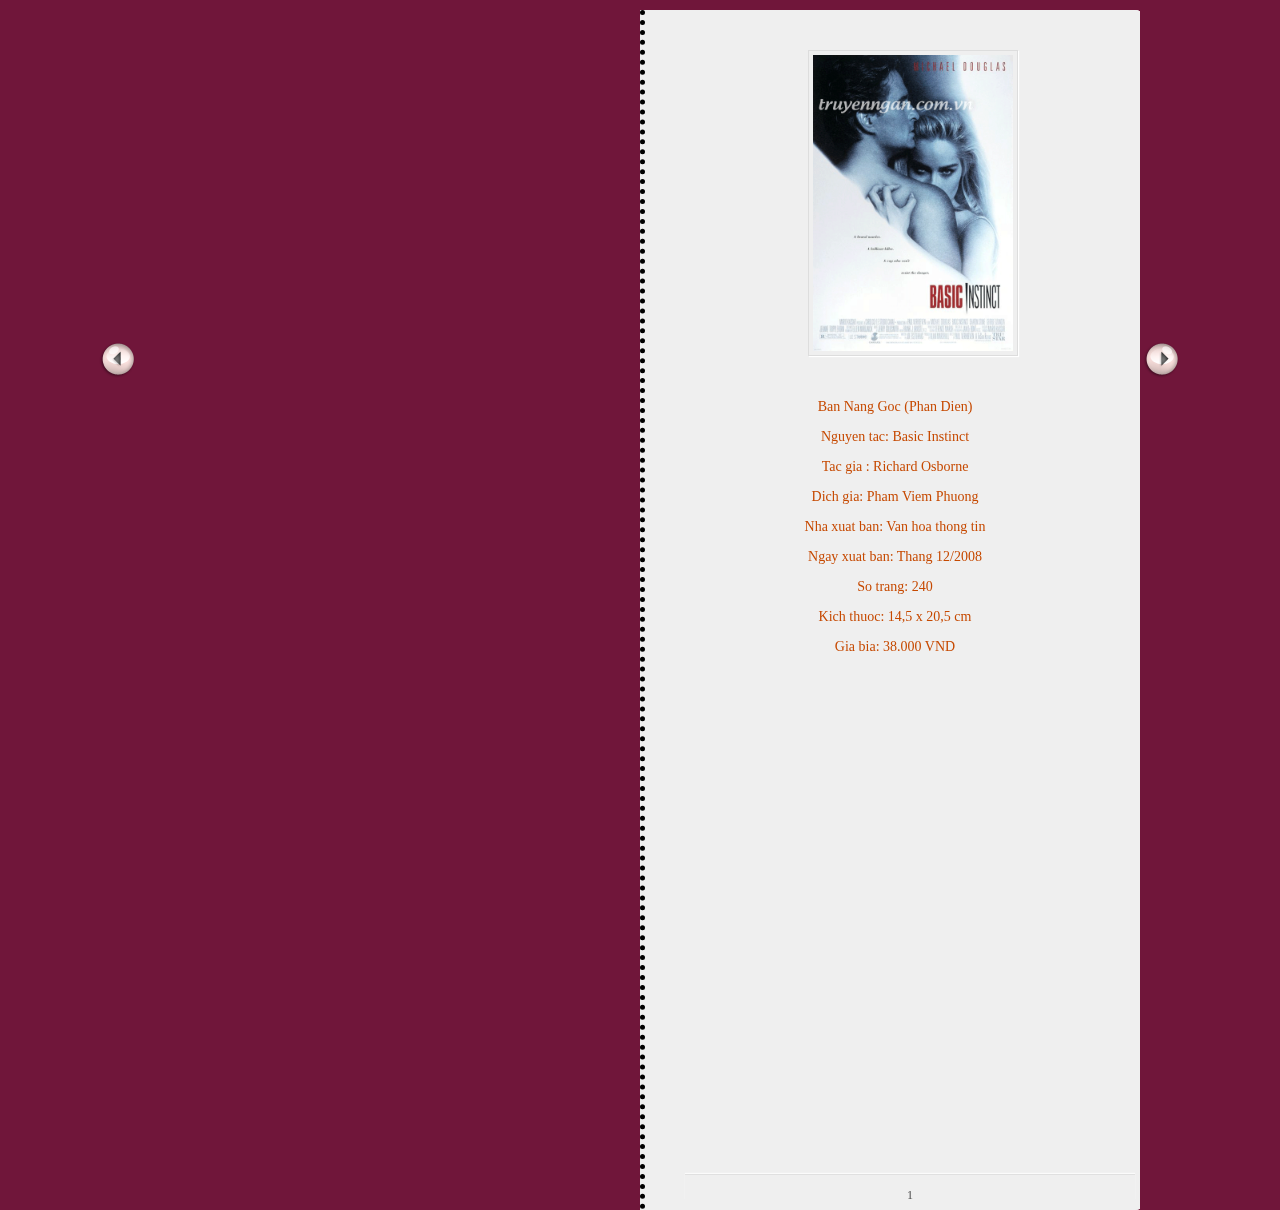
<file: chuong1.html>
﻿<!DOCTYPE html>
<html lang="en">
<head>
<meta charset="utf-8">
<title>Our Little Wedding Book by Josweb - ThemeForest</title>
	<link rel="stylesheet" href="css\style.css" type="text/css" media="screen"/>
	<script src="js/jquery.min.js"></script>
	<!--[if lt IE 9]>
     <script type="text/javascript" src="js/html5.js"></script>
     <![endif]-->
</head>
    <body>
	<!-- RSVP image - delete if not needed
 	<div class="rsvp"></div>
	end-->
	<div class="book_wrapper">
			<a id="next_page_button"></a>
			<a id="prev_page_button"></a>
			
			<div id="mybook" style="display:none;">
				<div class="b-load">
					<!------------------------------->
					
					<div>
						
						<div class="map">
							<img src="images/ban-nang-goc.gif" alt="" class="top_image" style="text-align:center"/>
						</div>
						<div class="map">
							<a>
							Ban Nang Goc (Phan Dien)<br>
							Nguyen tac: Basic Instinct<br>
							Tac gia : Richard Osborne<br>
							Dich gia: Pham Viem Phuong<br>
							Nha xuat ban: Van hoa thong tin<br>
							Ngay xuat ban: Thang 12/2008<br>
							So trang: 240<br>
							Kich thuoc: 14,5 x 20,5 cm<br>
							Gia bia: 38.000 VND<br>
							</a>
						</div>
					
					</div>
					
					<div>
						<div class="strap">Muc luc</div>
						<ul class="list">
							<li> <b><a href="chuong1.html">Phi Thương Bất Phú- Chương 01- Hoa Trúc Phong</a> </b><br/>
							 </li>
							<li><b><a href="chuong2.html">Phi Thương Bất Phú- Chương 02- Hoa Trúc Phong</a></b><br/>
							</li>
							<li><b><a href="chuong3.html">Phi Thương Bất Phú- Chương 03- Hoa Trúc Phong</a></b></a><br/>
							</li>
						</ul>
						
					
					</div>
					
					<!------------------------------->
					
					<div>
						<!--div id="slideshow" class="slideshow"></div>
						<!-- ADD YOUR SLIDER IMAGES HERE -->			
						<!--
							<script type="text/javascript">
								$(function() {
								$('#slideshow').crossSlide({
								sleep: 2,
								fade: 1
								 }, [
									{ src: 'images/slider1.jpg' },
									{ src: 'images/slider2.jpg' },
									{ src: 'images/slider3.jpg' },
									{ src: 'images/slider4.jpg' }
									])
								 });
							</script>
						-->
			
						<!-- 
							<div class="strap">We'd like to announce</div>
							<div class="label"><span>t</span>he marriage of Jon &amp; Diane </div>
						-->
			
						<p>
						<p>Chương 1: Tương phùng</p>
<p><span class="fl">K</span>inh Thành Trấn Quốc, năm Quang Minh thứ 24</p>
<p>Ta một mình ngồi trên sập, tay dựa vào bàn, mắt lim dim nhìn lũ trẻ con đang đá cầu ngoài sân, chép miệng nghĩ: bọn trẻ bây giờ chẳng bằng một góc của ta ngày xưa, ta ngày xưa bươn trải trên thương trường kiếm tiền như nước, chẳng bao giờ cúi xuống nhặt tiền rơi vì nó sẽ lãng phí mất mấy giây làm giàu. Bất quá, dù là kiếp nào đó ta thừa kế tài sản mà giàu, nhưng bù lại kiếp này ta từ bần hàn mà đi lên. Chí khí hào hùng, cả kinh thành chẳng chỗ nào không biết đến đại gia ta, ngay cả mấy huyện lân cận cũng nghe tên ta đã hồn xiêu phách lạc. Nhưng hiện tại thì sao, đầu hai thứ tóc, ung dung cắn hạt hướng dương nhìn lũ con chơi cái trò đá cầu vô bổ, tung qua tung lại chẳng bẳng tung tiền lên xuống để xem ra đường có phát tài hay không. Nghĩ lại cũng tại phu quân của ta, muốn những đứa trẻ phát triển bình thường, khác với cái bản tính tham tiền của ta. Ta khinh, ta mà tham tiền ah…chỉ là đam mê tiền như hắn đam mê ta thôi. Nhắc đến chồng ta cũng một hồi cảm thán, chàng quả thật là một ác lang bị ta thuần hóa chục năm nay…đến giờ cũng chỉ ngồi khâu vá áo bên khuê phòng mà thôi.</p>
<p>-         Nàng có vẻ nhàn tản nhỉ, cắn hạt dưa xem sổ sách mà không để ý xem phu quân của nàng ngồi ủy khuất khâu khâu vá vá mấy cái áo chục năm 2 bộ này của ta. Ta nói với nàng rồi, mấy cô nương đó xem hàng nhà ta tiện thể hỏi han ta có một vài câu mà nàng làm cho ta đến nông nỗi này. Chẳng phải ngày nào đi làm cũng mặc mấy cái áo rách này sao, nhưng ta tuấn dật phi thường sao nữ nhân không thể không nhìn được.</p>
<p>Ta nhếch mép cười, từ bao giờ người chồng hào hoa một thời thành mụ đàn bá lắm lời đến vâỵ.</p>
<p> Bất quá so với bộ dạng kiếp trước của ta, chàng còn thua vài phần mà đám con gái ở đây đã bâu nhiều đến vậy.</p>
<p> Quần áo ta mua cho chàng mặc là để dọa gái chứ không </p>
						</p>
			
					<!--
					<div class="date">
						&#126; SAVE THE DATE &#126;<br/>
						APRIL 23rd, 2014<br/>
						1.00 PM<br/>
						</div>
					-->
					</div>
				
				<!-- PAGE 2 -->
					<div>
						
					<p>phải là để gái trêu. Thầm nghĩ như vậy , ta khinh khỉnh nhìn hắn mà buông ra hai từ thườn thượt:</p>
<p>-         Phí lời!</p>
<p>Phu quân của ta cũng chẳng phải tay vừa, thấy ta hỗn hào, mặt tím lại, lạnh lùng nói:</p>
<p>-         Nàng cứ chờ xem…để xem nếu ta không phí lời thì hậu quả như thế nào?</p>
<p>Ta nhất thời cả kinh, lần nào giận nhau, chàng ta cũng giờ trò “ra đường sợ nhất…về nhà sợ nhất chồng không nói gì”. Nói ít hành động nhiều, rồi những đứa trẻ càng nhiều thêm, ta lại càng chẳng ra khỏi nhà kiếm tiền và quản phu quân được. Ta đành cười nịnh nọt:</p>
<p>-         Thiếp ghen chàng không thích sao! Ngày xưa thiếp hành chàng ăn dấm chua, giờ cho thiếp chia sẻ với!</p>
<p>Chàng ta chẳng nói chẳng rằng ôm ta vào lòng rồi có lẽ định kéo đi đâu đấy…đúng lúc lão đại nhà ta chạy lại vừa nấc vừa khóc :</p>
<p>-         Nương ơi, …hôm nay còn đi thăm Hoa thúc …thì gặp hai thúc thúc…hai thúc thúc nói chuyện với Hoa thúc, mắng nương là gian thương, mắng Hoa thúc là gian thương cần phải trả thù, nếu gặp nương thì cắt tóc, rạch túi, đốt sạch ngân phiếu nhà ta…hai thúc thúc mặt rất tức giận đang đến nhà ta…nương ơi…</p>
<p>Ta cảm thấy thất kinh, gần chục năm ở nhà sinh con đẻ cái, dù có gian nhưng ko đến mức phải động đến giang hồ. Khất thiết nhìn khuôn mặt u ám của phu quân nhà ta, phu quân hừ 1 tiếng nhíu mày:</p>
<p>-         Giờ đến lượt ta ăn giấm chua sao?</p>
<p>Chàng ta lạnh lùng nhìn ta, còn không đoán được 2 lão nào sao, hay là nhiều quá không đếm xuể. Ta ngại ngùng giật giật tay áo của chàng, mắt lệ nhìn trân trân.</p>
<p>-         Nương đừng nhìn như vậy, con nổi da gà</p>
<p>Ta lườm nó, cả ngày chỉ biết bắt bẻ ta, giống y hết cha của nó. Chàng ta lấy làm cảm khái nhìn lão đại:</p>
<p>-         Không sao, hai thúc thúc là bạn của cha và nương, họ không làm gì đâu, con dẫn mấy em ra sân </p>

					</div>
				<!-- PAGE 3 -->
					<div>
						
						<p>sau chơi đi…nhất định không được tự ý xuất đầu lộ diện</p>
<p>Ta nhất thời nhớ đến các bộ phim điện ảnh, kiếp trước đã xem, cha mẹ bảo con đi trốn kẻ thù để tự mình ngăn cản quân địch sát hại, từ biệt quả thật thống khiết. Nhưng hiện tại, ta biết tỏng là chàng ta ko muốn con mình thấy mình đấu võ mồm với hai tên thúc thúc đó thôi. Sau khi lũ lão đại, nhị, tam, tứ nhà ta rút sạch, chàng ta lạnh lùng ngồi trên sập đợi khách. Quả nhiên chưa đầy mấy khắc, hai lão thúc thúc đẩy cửa được đưa vào nhà trong. Lâu ngay không gặp, nhìn đôi chút tuổi tác nhưng gương mặt thật tuấn tú, ta bình sinh chẳng có hứng thú, nhưng nhìn mãi phu quân yêu dấu, đôi lúc nhìn thấy những người khác cảm giác cũng thật mới lạ. Phu quân lườm ta một cái rồi trở mặt xảo trá cười cười nói nói:</p>
<p>-         Hai đệ đệ lâu ngày không gặp, nhìn vẫn mạnh nha, sao lại có nhã hứng đến thăm ta và nàng thế này.</p>
<p>-         Chúng ta đến bắt tên gian thương của ngươi bồi thường</p>
<p>-         Ấy Ấy, hai huynh làm sao vậy, lâu ngày không gặp sao chưa gì đã mắng ta là gian thương…ta từ khi tòng phu luôn tuân theo sự sắp xếp của phu quân ta, ko buôn bán, ko kiếm tiền.</p>
<p>-         Hừ, ta đòi món nợ 14 năm về trước</p>
<p>-         Nợ 14 năm, này này…đừng có nói bậy, 14 năm trước ta làm gì có nợ nhà các ngươi…</p>
<p>-         Đừng quỵt nợ, ta đến đây đòi cả lãi</p>
<p>-         Nếu nợ ân tình đừng trách Minh mỗ không khách khí!!! Thê nhà ta giờ có đòi chẳng trả đâu.</p>
<p>-         Chúng ta thèm vào, giờ ta đòi nợ vật, nợ lãi đòi tất</p>
<p>-         Lãi, xin lỗi hai huynh có giấy tờ gì không vậy?</p>
<p>-         Không có giấy tờ nhưng có vật chứng</p>
<p>-         Vật thì ko tính lãi, bất quá vật 10 đã cũ có mượn trả cũng chẳng có giá trị, 14 năm coi như xóa</p>
<p>-         Nàng…thế nào ko lãi…ít ra phải tra ta bằng bạc trắng</p>
				
						
					</div>
					
					<!-- PAGE 4 -->
					<div>
						<p>Chúng ta cãi nhau cả ngày trời, cũng chẳng hết chuyện,nhưng quả thật hai vật đó là ta nợ hai huynh đệ nhà này. Nhưng ta là ai, nợ ta nhất định ta sẽ đòi bằng được, còn ta nợ thì kiếp sau nhé. Tuy cãi nhau là vậy, nhưng đều là bạn cũ, chúng ta đến tối lại ngồi bàn tiệc rượu, rồi rượu vào lời ra lại cãi nhau…cãi nhau như 10 năm về trước…10 năm về trước chớp mắt đã thành gia lập thất…chớp mắt cái lại thấy kí ức ùa về.</p>
					</div>
					
					<!-- PAGE 5 -->
					<div>
						<div id="video">
						<!--iframe src="http://player.vimeo.com/video/59624820?title=0&amp;byline=0&amp;portrait=0" width="300" height="164" class="top_image"></iframe-->
						</div>
						
						<div class="strap">Our song</div>
						<div class="label">love is in the air</div>
						<p>Vivamus luctus urna sed urna ultricies ac tempor dui sagittis. In condimentum facilisis porta.</p>
						
						<blockquote><span class="fl">"</span>Being deeply loved by someone gives you strength, while loving someone deeply gives you courage.
						</blockquote>
						
						 <p>Nulla fringilla, orci ac euismod semper, magna diam porttitor mauris, quis sollicitudin sapien justo in libero vestibulum lectus sed orci molestie, 
						morbi mollis. </p>
					</div>
					<!-- PAGE 6 -->
					<div>
						<img src="images/4.jpg" alt="" class="top_image"/>
						<div class="strap">Up the aisle</div>
						<div class="label">Our Wedding Party</div>
						
						<p><img src="images/wp1.jpg" alt="" class="bridesmaid" width="50" height="50" />
						<span class="colour">Maid of Honor: Jo Dawson</span> 
						- Etiam mattis neque eu orci rutrum aliquam.  Etiam mattis neque eu orci rutrum aliquam. Nulla vel metus scelerisque ante.</p>
						
						<p><img src="images/wp2.jpg" alt="" class="bridesmaid" width="50" height="50" /><span class="colour">Best Man: Ian Parks</span> 
						- Ea impetus invidunt pri. In cum sanctus alienum eligendi, audire eleifend ad sit, id elitr platonem adolescens his. Sonet explicari 
						ius te, eu timeam intellegat has, ne cum erroribus philosophia.</p>
					</div>
					<!-- PAGE 7 -->
					<div>
						<img src="images/5.jpg" alt="" class="top_image"/>
						<div class="strap">Friends &amp; family</div>
						<div class="label">Our Wedding Party</div>
						<p><img src="images/wp3.jpg" alt="" class="bridesmaid" width="50" height="50" />
						<span class="colour"> Bridesmaids : Rowan Jones &amp; Sue Smart</span> 
						- Laudem iracundia urbanitas ne mea, mea ea illum argumentum mediocritatem, ex magna mollis vix. Cu reque malorum sensibus vel, 
						et eum prompta feugait, iudico.</p>
					
					<p><img src="images/wp4.jpg" alt="" class="bridesmaid" width="50" height="50" />
					<span class="colour">Groom: Tom Dodd,  Ring Bearer: Nick Cave</span> 
					- Te feugiat consequuntur sed, eu regione persequeris nam. Ne magna ponderum explicari vim.</p>
					</div>
					
					<div>
					<img src="images\6.jpg" alt="" class="top_image"/>
						<div class="strap">Where to stay</div>
						<div class="label">accommodation</div>
						<p><span class="fl">W</span> e sit amet, ei facer congue delicatissimi pri, ei esse wisi consequuntur eum. His ad sumo adversarium, 
						vocent omittam an has. Tantas option complectitur. </p>
						
						<ul class="list">
							<li><span class="grey">Wonderful location, purpose built banqueting suite.</span></li>
							<li><span class="grey">Luxury accommodation and top class food</span></li>
							<li><span class="grey">All bedrooms are ensuite with excellent facilities.</span></li>
							<li><span class="grey">A large range of bedrooms to suit the needs our guests.</span></li>
						</ul>
					</div>
					 <!-- PAGE 8 -->
					<div>
						<img src="images/7.jpg" alt="" class="top_image"/>
						<div class="strap">Relax in luxury</div>
						<div class="label">Mytton & Mermaid Hotel</div>
					<p>We have a discount for our wedding guests at the <a href="#">Mytton &amp; Mermaid Hotel</a>.  
					Please state that you're with the Bright's wedding to receive 
					the discounted rate of &pound;70 per night. </p>
					<p><img src="images/teapot.png" width="100" height="99" alt="" class="right" />
					Mytton & Mermaid Hotel,<br/>
					Atcham Road,<br/>
					Shrewsbury,<br/>
					(01952) 456893
					</p>
					</div>
					<!-- PAGE 9 -->
					<div>
						<img src="images/8.jpg" alt="" class="top_image"/>
						<div class="strap">Happy trails</div>
						<div class="label">Attractions</div>
						
						<ul class="list">
							<li> <b><a href="#">Ironbridge Gorge</a> </b><br/>
							<span class="grey">Eos ex tritani percipit, id veri vituperatoribus nec. </span> </li>
							<li><a href="#"><b>Llangollen</b></a><br/>
							<span class="grey">Ei ludus vivendum usu, cu eos delectus adipiscing, ex sit luptatum inimicus.</span></li>
							<li><a href="#"><b>Snowdonia </b></a><br/>
							<span class="grey">Summo omnium theophrastus qui ei sed delenit constituto.</span></li>
						</ul>
						</div>
						<!-- PAGE 10 -->
					<div>
					<img src="images/9.jpg" alt="" class="top_image"/>
						<div class="strap">Gift ideas</div>
						<div class="label">Our Registry</div>
					<p>What we really want is just to share our special day with the people that matter most, but if you were thinking about gifts then we are 
					registered at these fine retail establishments:
					
					<div class="registry">
					<a href="#"><img src="images/shop1.jpg" class="shops" width="65" height="65" alt="" /></a> 
					<a href="#"><img src="images/shop2.jpg" class="shops" width="65" height="65" alt="" /></a>
					<a href="#"><img src="images/shop3.jpg" class="shops" width="65" height="65" alt="" /></a>
					</div>
					</div>
					<!-- PAGE 11-->
					<div>
						<img src="images/10.jpg" alt="" class="top_image"/>
						<div class="strap">Our lives together</div>
						<div class="label">Gallery</div>
						<div class="gallery">
  <ul class="gallery">
    <li>
	<a class="fancybox-effects" href="images/gallery/1_l.jpg" data-fancybox-group="gallery" title="Lorem ipsum dolor sit amet">
	<img src="images/gallery/1_s.jpg" alt="" /></a>
	</li>
	
    <li><a class="fancybox-effects" href="images/gallery/2_l.jpg" data-fancybox-group="gallery" title="Lorem ipsum dolor sit amet">
	<img src="images/gallery/2_s.jpg" alt="" /></a>
	</li>
	
	<li><a class="fancybox-effects" href="images/gallery/3_l.jpg" data-fancybox-group="gallery" title="Lorem ipsum dolor sit amet">
	<img src="images/gallery/3_s.jpg" alt="" /></a>
	</li>
	
	<li><a class="fancybox-effects" href="images/gallery/4_l.jpg" data-fancybox-group="gallery" title="Lorem ipsum dolor sit amet">
	<img src="images/gallery/4_s.jpg" alt="" /></a>
	</li>
	
    <li><a class="fancybox-effects" href="images/gallery/5_l.jpg" data-fancybox-group="gallery" title="Lorem ipsum dolor sit amet">
	<img src="images/gallery/5_s.jpg" alt="" /></a>
	</li>
	
    <li><a class="fancybox-effects" href="images/gallery/6_l.jpg" data-fancybox-group="gallery" title="Lorem ipsum dolor sit amet">
	<img src="images/gallery/6_s.jpg" alt="" /></a></li>
	
    <li><a class="fancybox-effects" href="images/gallery/7_l.jpg" data-fancybox-group="gallery" title="Lorem ipsum dolor sit amet">
	<img src="images/gallery/7_s.jpg" alt="" /></a>
	</li>

	<li><a class="fancybox-effects" href="images/gallery/8_l.jpg" data-fancybox-group="gallery" title="Lorem ipsum dolor sit amet">
	<img src="images/gallery/8_s.jpg" alt="" /></a>
	</li>
	
    <li><a class="fancybox-effects" href="images/gallery/9_l.jpg" data-fancybox-group="gallery" title="Lorem ipsum dolor sit amet">
	<img src="images/gallery/9_s.jpg" alt="" /></a>
	</li>
	
    <li><a class="fancybox-effects" href="images/gallery/10_l.jpg" data-fancybox-group="gallery" title="Lorem ipsum dolor sit amet">
	<img src="images/gallery/10_s.jpg" alt="" /></a>
	</li>
	
    <li><a class="fancybox-effects" href="images/gallery/11_l.jpg" data-fancybox-group="gallery" title="Lorem ipsum dolor sit amet">
	<img src="images/gallery/11_s.jpg" alt="" /></a>
	</li>
	
    <li><a class="fancybox-effects" href="images/gallery/12_l.jpg" data-fancybox-group="gallery" title="Lorem ipsum dolor sit amet">
	<img src="images/gallery/12_s.jpg" alt="" /></a>
	</li>
	
    <li><a class="fancybox-effects" href="images/gallery/13_l.jpg" data-fancybox-group="gallery" title="Lorem ipsum dolor sit amet">
	<img src="images/gallery/13_s.jpg" alt="" /></a>
	</li>
	
    <li><a class="fancybox-effects" href="images/gallery/14_l.jpg" data-fancybox-group="gallery" title="Lorem ipsum dolor sit amet">
	<img src="images/gallery/14_s.jpg" alt="" /></a>
	</li>
	
    <li><a class="fancybox-effects" href="images/gallery/15_l.jpg" data-fancybox-group="gallery" title="Lorem ipsum dolor sit amet">
	<img src="images/gallery/15_s.jpg" alt="" /></a>
	</li>
	
    <li><a class="fancybox-effects" href="images/gallery/16_l.jpg" data-fancybox-group="gallery" title="Lorem ipsum dolor sit amet">
	<img src="images/gallery/16_s.jpg" alt="" /></a>
	</li>
	
	<li><a class="fancybox-effects" href="images/gallery/17_l.jpg" data-fancybox-group="gallery" title="Lorem ipsum dolor sit amet">
	<img src="images/gallery/17_s.jpg" alt="" /></a>
	</li>
	
    <li><a class="fancybox-effects" href="images/gallery/18_l.jpg" data-fancybox-group="gallery" title="Lorem ipsum dolor sit amet">
	<img src="images/gallery/18_s.jpg" alt="" /></a>
	</li>
  </ul>
</div>
	</div>
	<!-- PAGE 12 -->
		<div>
			<img src="images/11.jpg" alt="" class="top_image"/>
			<div class="strap">Love & laughter</div>
			<div class="label">Gallery</div>
			
		<div class="gallery">
  <ul class="gallery">
    <li><a class="fancybox-effects" href="images/gallery/16_l.jpg" data-fancybox-group="gallery2" title="Lorem ipsum dolor sit amet">
	<img src="images/gallery/16_s.jpg" alt="" /></a>
	</li>
	
    <li><a class="fancybox-effects" href="images/gallery/14_l.jpg" data-fancybox-group="gallery2" title="Lorem ipsum dolor sit amet">
	<img src="images/gallery/14_s.jpg" alt=""/></a>
	</li>
	
    <li><a class="fancybox-effects" href="images/gallery/12_l.jpg" data-fancybox-group="gallery2" title="Lorem ipsum dolor sit amet">
	<img src="images/gallery/12_s.jpg" alt="" /></a>
	</li>
	
    <li><a class="fancybox-effects" href="images/gallery/7_l.jpg" data-fancybox-group="gallery2" title="Lorem ipsum dolor sit amet">
	<img src="images/gallery/7_s.jpg" alt="" /></a>
	</li>
	
    <li><a class="fancybox-effects" href="images/gallery/18_l.jpg" data-fancybox-group="gallery2" title="Lorem ipsum dolor sit amet">
	<img src="images/gallery/18_s.jpg" alt="" /></a>
	</li>
	
    <li><a class="fancybox-effects" href="images/gallery/3_l.jpg" data-fancybox-group="gallery2" title="Lorem ipsum dolor sit amet">
	<img src="images/gallery/3_s.jpg" alt="" /></a>
	</li>
	
    <li><a class="fancybox-effects" href="images/gallery/10_l.jpg" data-fancybox-group="gallery2" title="Lorem ipsum dolor sit amet">
	<img src="images/gallery/10_s.jpg" alt="" /></a>
	</li>
	
	<li><a class="fancybox-effects" href="images/gallery/4_l.jpg" data-fancybox-group="gallery2" title="Lorem ipsum dolor sit amet">
	<img src="images/gallery/4_s.jpg" alt="" /></a>
	</li>
	
    <li><a class="fancybox-effects" href="images/gallery/6_l.jpg" data-fancybox-group="gallery2" title="Lorem ipsum dolor sit amet">
	<img src="images/gallery/6_s.jpg" alt="" /></a>
	</li>
	
    <li><a class="fancybox-effects" href="images/gallery/1_l.jpg" data-fancybox-group="gallery2" title="Lorem ipsum dolor sit amet">
	<img src="images/gallery/1_s.jpg" alt="" /></a>
	</li>
	
    <li><a class="fancybox-effects" href="images/gallery/13_l.jpg" data-fancybox-group="gallery2" title="Lorem ipsum dolor sit amet">
	<img src="images/gallery/13_s.jpg" alt="" /></a>
	</li>
	
    <li><a class="fancybox-effects" href="images/gallery/17_l.jpg" data-fancybox-group="gallery2" title="Lorem ipsum dolor sit amet">
	<img src="images/gallery/17_s.jpg" alt="" /></a>
	</li>
	
    <li><a class="fancybox-effects" href="images/gallery/15_l.jpg" data-fancybox-group="gallery2" title="Lorem ipsum dolor sit amet">
	<img src="images/gallery/15_s.jpg" alt="" /></a>
	</li>
	
    <li><a class="fancybox-effects" href="images/gallery/5_l.jpg" data-fancybox-group="gallery2" title="Lorem ipsum dolor sit amet">
	<img src="images/gallery/5_s.jpg" alt="" /></a>
	</li>
	
    <li><a class="fancybox-effects" href="images/gallery/2_l.jpg" data-fancybox-group="gallery2" title="Lorem ipsum dolor sit amet">
	<img src="images/gallery/2_s.jpg" alt="" /></a>
	</li>
	
    <li><a class="fancybox-effects" href="images/gallery/9_l.jpg" data-fancybox-group="gallery2" title="Lorem ipsum dolor sit amet">
	<img src="images/gallery/9_s.jpg" alt="" /></a>
	</li>
	
	<li><a class="fancybox-effects" href="images/gallery/8_l.jpg" data-fancybox-group="gallery2" title="Lorem ipsum dolor sit amet">
	<img src="images/gallery/8_s.jpg" alt="" /></a>
	</li>
	
    <li><a class="fancybox-effects" href="images/gallery/11_l.jpg" data-fancybox-group="gallery2" title="Lorem ipsum dolor sit amet">
	<img src="images/gallery/11_s.jpg" alt="" /></a>
	</li>
  </ul>
	</div>
		</div><!-- PAGE 13-->
					<div>
						<img src="images/12.jpg" alt="" class="top_image"/>
						<div class="strap">We're social!</div>
						<div class="label">keep in touch</div>
						<p>Orbi blandit ultricies ultrices. Vivamus nec lectus sed orci.
						<br/>
						Email: <a href="mailto:myname@website.com">myname@website.com</a> 
						&#126; Telephone: 01562 678345</p>
						<p class="social">
						<a href="#"><img src="images/fbk.png" alt="" class="up" /></a> 
						<a href="#"><img src="images/tw.png" alt="" class="up" /></a> 
						<a href="#"><img src="images/pinterest.png" alt="" class="up" /></a> 
						<a href="#"><img src="images/yt.png" alt="" class="up" /></a>
						
						<br/>LATEST TWEET<br/>
						<div class="tweet_block">
						</div>
					</div>
					<!-- PAGE 14 -->
					<div>
						<img src="images/13.jpg" alt="" class="top_image"/>
						<div class="strap">Get in touch</div>
						<div class="label">Contact Us</div>
						<!-- FORM -->
					<form action="http://www.spiralpixelthemes.co.uk/weddingbook/send.php" class="form-horizontal" method="post" name="contact_form">
					<div class="control-group">
						<label>NAME<span class="required">*</span></label>
						<input type="text" name="name" id="name" value="" class="input-xlarge requiredField"/>
					</div>
					<div class="control-group">
						<label>EMAIL<span class="required">*</span></label>
						<input type="text" name="email" id="email" value="" class="input-xlarge requiredField email"/>
					</div>
					<div class="control-group">
						<label>MESSAGE</label>
						<textarea rows="5" name="message" id="message"></textarea>
					</div>
					<div class="control-group2">
						<input name="submitted" id="submitted" value="Send" class="btn one" type="submit"/>
						<input id="reset" type="reset" class="btn two" value="Reset"/>
					</div>
				</form>
				</div>
					<!-- PAGE 15 -->
					<div>
						<img src="images/14.jpg" alt="" class="top_image"/>
						<div class="strap">Goodbye for now</div>
						<div class="label">see you there</div>
						
						<!-- COUNTDOWN -->
            <div class="counter">
              <div id="launch_date"></div>
            </div>
            <!--END COUNTDOWN-->
						<div class="quote">
						<img style="margin:0px 0 -2px;" src="images/ornament.png" alt="" /><br/>
						Doubt that the stars are fire<br/>
						Doubt that the sun doth move<br/>
						Doubt truth to be a liar<br/>
						But never doubt I love thee<br/>
						</div>
					</div>
				</div>
			</div>
		</div>
        <div>
           <div>
			</div>
				</div>
		
		<script src="js/scripts.js" type="text/javascript"></script>
		<script src="js/jquery.easing.1.3.js" type="text/javascript"></script>
		<!--script src="js/jquery.tweet.js" type="text/javascript"></script-->
		<script src="js/queryLoader.js" type="text/javascript"></script>
		
<!-- YOUR BACKGROUND IMAGE SETTINGS -->
	<!--script type="text/javascript">
	jQuery(function($){
		$.supersized({
		slides : [ {image : 'images/bg1.jpg'} ]
			});
		    });
		</script>
		
		 <!-- COUNTDOWN - ADD YOUR DATE HERE-->
            <script type="text/javascript">
             $(document).ready(function ()
              {
                var austDay = new Date("April 23, 2014");
                $('#launch_date').countdown(
                {
                  until: austDay,
                  layout: '<ul class="countdown"><li><span class="number">{dn}<\/span><br/><span class="time">{dl}<\/span><\/li><li><span class="number">{hn}<\/span><br/><span class="time">{hl}<\/span><\/li><li><span class="number">{mn}<\/span><br/><span class="time">{ml}<\/span><\/li><li><span class="number">{sn}<\/span><br/><span class="time">{sl}<\/span><\/li><\/ul>'
                });
                $('#year').text(austDay.getFullYear());
              });
             </script>

		 <script type="text/javascript">
			$(function() {
				var $mybook 		= $('#mybook');
				var $bttn_next		= $('#next_page_button');
				var $bttn_prev		= $('#prev_page_button');
				var $loading		= $('#loading');
				var $mybook_images	= $mybook.find('img');
				var cnt_images		= $mybook_images.length;
				var loaded			= 0;
				$mybook_images.each(function(){
					var $img 	= $(this);
					var source	= $img.attr('src');
					$('<img/>').load(function(){
						++loaded;
						if(loaded == cnt_images){
							$loading.hide();
							$bttn_next.show();
							$bttn_prev.show();
							$mybook.show().booklet({
								name:               null,                           
								width:              1000, height: 1200,                            
								speed:              600,                           
								direction:          'LTR',                           
								startingPage:       0,                               
								easing:             'easeInOutQuad', easeIn:'easeInQuad', easeOut: 'easeOutQuad',                  
								closed:             true,                           
								pagePadding:        10,                             
								pageNumbers:        true,                            
								hovers:             false, overlays: false,                            
								cursor:             'pointer',                       
								keyboard:           true,                           
								next:               $bttn_next,  prev: $bttn_prev,          			
								shadows:            true,  shadowTopFwdWidth: 166, shadowTopBackWidth: 166, shadowBtmWidth: 50,                             
								before:             function(){},                    
								after:              function(){}                     
							});
							}
					}).attr('src',source);
				});
			});
        </script>

<script type="text/javascript">
$.noConflict();
      $(document).ready(function ()
      { $(".fancybox").fancybox();
      }); 
	});
</script>
<script type="text/javascript">
              //<![CDATA[
              $(document).ready(function ()
              {
                $("#form").validate();
              });
              });
              //]]>
            </script>
<!-- PRELOADER -->
		<script type='text/javascript'>
    //QueryLoader.init();
</script>
	</body>
</html>
</file>
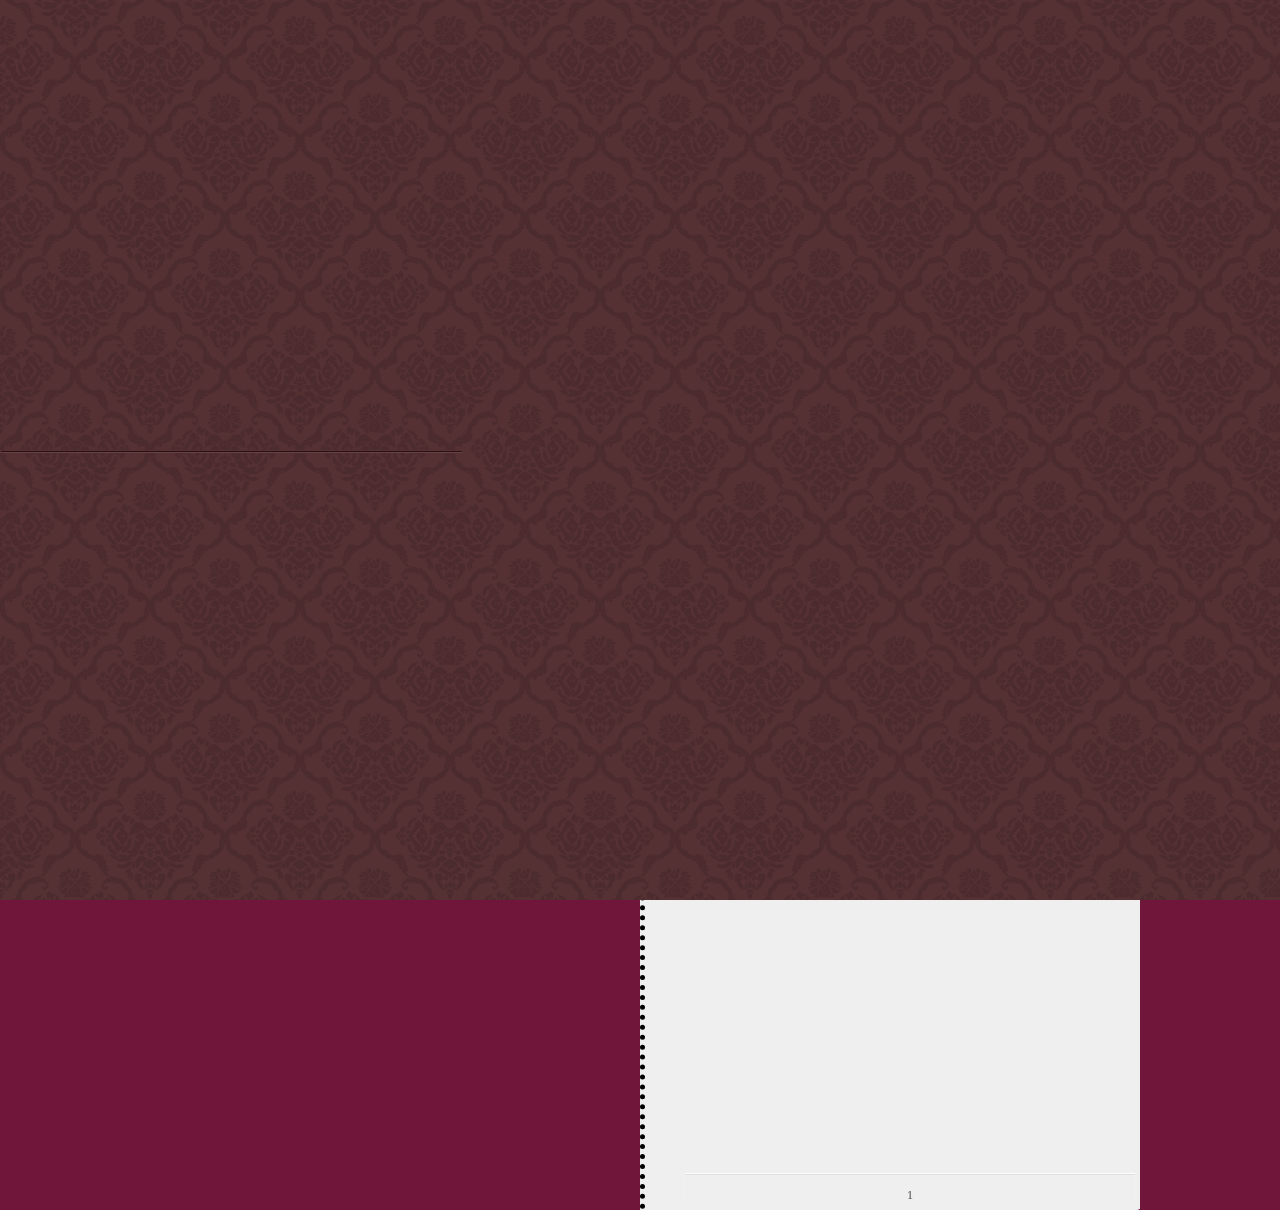
<file: chuong2.html>
﻿<!DOCTYPE html>
<html lang="en">
<head>
<meta charset="utf-8">
<title>Our Little Wedding Book by Josweb - ThemeForest</title>
	<link rel="stylesheet" href="css\style.css" type="text/css" media="screen"/>
	<script src="js/jquery.min.js"></script>
	<!--[if lt IE 9]>
     <script type="text/javascript" src="js/html5.js"></script>
     <![endif]-->
</head>
    <body>
	<!-- RSVP image - delete if not needed
 	<div class="rsvp"></div>
	end-->
	<div class="book_wrapper">
			<a id="next_page_button"></a>
			<a id="prev_page_button"></a>
			
			<div id="mybook" style="display:none;">
				<div class="b-load">
					<!------------------------------->
					
					<div>
						
						<div class="map">
							<img src="images/ban-nang-goc.gif" alt="" class="top_image" style="text-align:center"/>
						</div>
						<div class="map">
							<a>
							Ban Nang Goc (Phan Dien)<br>
							Nguyen tac: Basic Instinct<br>
							Tac gia : Richard Osborne<br>
							Dich gia: Pham Viem Phuong<br>
							Nha xuat ban: Van hoa thong tin<br>
							Ngay xuat ban: Thang 12/2008<br>
							So trang: 240<br>
							Kich thuoc: 14,5 x 20,5 cm<br>
							Gia bia: 38.000 VND<br>
							</a>
						</div>
					
					</div>
					
					<div>
						<div class="strap">Muc luc</div>
						<ul class="list">
							<li> <b><a href="chuong1.html">Phi Thương Bất Phú- Chương 01- Hoa Trúc Phong</a> </b><br/>
							 </li>
							<li><b><a href="chuong2.html">Phi Thương Bất Phú- Chương 02- Hoa Trúc Phong</a></b><br/>
							</li>
							<li><b><a href="chuong3.html">Phi Thương Bất Phú- Chương 03- Hoa Trúc Phong</a></b></a><br/>
							</li>
						</ul>
						
					
					</div>
					
					<!------------------------------->
					
					<div>
						<!--div id="slideshow" class="slideshow"></div>
						<!-- ADD YOUR SLIDER IMAGES HERE -->			
						<!--
							<script type="text/javascript">
								$(function() {
								$('#slideshow').crossSlide({
								sleep: 2,
								fade: 1
								 }, [
									{ src: 'images/slider1.jpg' },
									{ src: 'images/slider2.jpg' },
									{ src: 'images/slider3.jpg' },
									{ src: 'images/slider4.jpg' }
									])
								 });
							</script>
						-->
			
						<!-- 
							<div class="strap">We'd like to announce</div>
							<div class="label"><span>t</span>he marriage of Jon &amp; Diane </div>
						-->
			
						<p>
						<p>Chương 1: Tương phùng</p>
<p><span class="fl">K</span>inh Thành Trấn Quốc, năm Quang Minh thứ 24</p>
<p>Ta một mình ngồi trên sập, tay dựa vào bàn, mắt lim dim nhìn lũ trẻ con đang đá cầu ngoài sân, chép miệng nghĩ: bọn trẻ bây giờ chẳng bằng một góc của ta ngày xưa, ta ngày xưa bươn trải trên thương trường kiếm tiền như nước, chẳng bao giờ cúi xuống nhặt tiền rơi vì nó sẽ lãng phí mất mấy giây làm giàu. Bất quá, dù là kiếp nào đó ta thừa kế tài sản mà giàu, nhưng bù lại kiếp này ta từ bần hàn mà đi lên. Chí khí hào hùng, cả kinh thành chẳng chỗ nào không biết đến đại gia ta, ngay cả mấy huyện lân cận cũng nghe tên ta đã hồn xiêu phách lạc. Nhưng hiện tại thì sao, đầu hai thứ tóc, ung dung cắn hạt hướng dương nhìn lũ con chơi cái trò đá cầu vô bổ, tung qua tung lại chẳng bẳng tung tiền lên xuống để xem ra đường có phát tài hay không. Nghĩ lại cũng tại phu quân của ta, muốn những đứa trẻ phát triển bình thường, khác với cái bản tính tham tiền của ta. Ta khinh, ta mà tham tiền ah…chỉ là đam mê tiền như hắn đam mê ta thôi. Nhắc đến chồng ta cũng một hồi cảm thán, chàng quả thật là một ác lang bị ta thuần hóa chục năm nay…đến giờ cũng chỉ ngồi khâu vá áo bên khuê phòng mà thôi.</p>
<p>-         Nàng có vẻ nhàn tản nhỉ, cắn hạt dưa xem sổ sách mà không để ý xem phu quân của nàng ngồi ủy khuất khâu khâu vá vá mấy cái áo chục năm 2 bộ này của ta. Ta nói với nàng rồi, mấy cô nương đó xem hàng nhà ta tiện thể hỏi han ta có một vài câu mà nàng làm cho ta đến nông nỗi này. Chẳng phải ngày nào đi làm cũng mặc mấy cái áo rách này sao, nhưng ta tuấn dật phi thường sao nữ nhân không thể không nhìn được.</p>
<p>Ta nhếch mép cười, từ bao giờ người chồng hào hoa một thời thành mụ đàn bá lắm lời đến vâỵ.</p>
<p> Bất quá so với bộ dạng kiếp trước của ta, chàng còn thua vài phần mà đám con gái ở đây đã bâu nhiều đến vậy.</p>
<p> Quần áo ta mua cho chàng mặc là để dọa gái chứ không </p>
						</p>
			
					<!--
					<div class="date">
						&#126; SAVE THE DATE &#126;<br/>
						APRIL 23rd, 2014<br/>
						1.00 PM<br/>
						</div>
					-->
					</div>
				
				<!-- PAGE 2 -->
					<div>
						
					<p>phải là để gái trêu. Thầm nghĩ như vậy , ta khinh khỉnh nhìn hắn mà buông ra hai từ thườn thượt:</p>
<p>-         Phí lời!</p>
<p>Phu quân của ta cũng chẳng phải tay vừa, thấy ta hỗn hào, mặt tím lại, lạnh lùng nói:</p>
<p>-         Nàng cứ chờ xem…để xem nếu ta không phí lời thì hậu quả như thế nào?</p>
<p>Ta nhất thời cả kinh, lần nào giận nhau, chàng ta cũng giờ trò “ra đường sợ nhất…về nhà sợ nhất chồng không nói gì”. Nói ít hành động nhiều, rồi những đứa trẻ càng nhiều thêm, ta lại càng chẳng ra khỏi nhà kiếm tiền và quản phu quân được. Ta đành cười nịnh nọt:</p>
<p>-         Thiếp ghen chàng không thích sao! Ngày xưa thiếp hành chàng ăn dấm chua, giờ cho thiếp chia sẻ với!</p>
<p>Chàng ta chẳng nói chẳng rằng ôm ta vào lòng rồi có lẽ định kéo đi đâu đấy…đúng lúc lão đại nhà ta chạy lại vừa nấc vừa khóc :</p>
<p>-         Nương ơi, …hôm nay còn đi thăm Hoa thúc …thì gặp hai thúc thúc…hai thúc thúc nói chuyện với Hoa thúc, mắng nương là gian thương, mắng Hoa thúc là gian thương cần phải trả thù, nếu gặp nương thì cắt tóc, rạch túi, đốt sạch ngân phiếu nhà ta…hai thúc thúc mặt rất tức giận đang đến nhà ta…nương ơi…</p>
<p>Ta cảm thấy thất kinh, gần chục năm ở nhà sinh con đẻ cái, dù có gian nhưng ko đến mức phải động đến giang hồ. Khất thiết nhìn khuôn mặt u ám của phu quân nhà ta, phu quân hừ 1 tiếng nhíu mày:</p>
<p>-         Giờ đến lượt ta ăn giấm chua sao?</p>
<p>Chàng ta lạnh lùng nhìn ta, còn không đoán được 2 lão nào sao, hay là nhiều quá không đếm xuể. Ta ngại ngùng giật giật tay áo của chàng, mắt lệ nhìn trân trân.</p>
<p>-         Nương đừng nhìn như vậy, con nổi da gà</p>
<p>Ta lườm nó, cả ngày chỉ biết bắt bẻ ta, giống y hết cha của nó. Chàng ta lấy làm cảm khái nhìn lão đại:</p>
<p>-         Không sao, hai thúc thúc là bạn của cha và nương, họ không làm gì đâu, con dẫn mấy em ra sân </p>

					</div>
				<!-- PAGE 3 -->
					<div>
						
						<p>sau chơi đi…nhất định không được tự ý xuất đầu lộ diện</p>
<p>Ta nhất thời nhớ đến các bộ phim điện ảnh, kiếp trước đã xem, cha mẹ bảo con đi trốn kẻ thù để tự mình ngăn cản quân địch sát hại, từ biệt quả thật thống khiết. Nhưng hiện tại, ta biết tỏng là chàng ta ko muốn con mình thấy mình đấu võ mồm với hai tên thúc thúc đó thôi. Sau khi lũ lão đại, nhị, tam, tứ nhà ta rút sạch, chàng ta lạnh lùng ngồi trên sập đợi khách. Quả nhiên chưa đầy mấy khắc, hai lão thúc thúc đẩy cửa được đưa vào nhà trong. Lâu ngay không gặp, nhìn đôi chút tuổi tác nhưng gương mặt thật tuấn tú, ta bình sinh chẳng có hứng thú, nhưng nhìn mãi phu quân yêu dấu, đôi lúc nhìn thấy những người khác cảm giác cũng thật mới lạ. Phu quân lườm ta một cái rồi trở mặt xảo trá cười cười nói nói:</p>
<p>-         Hai đệ đệ lâu ngày không gặp, nhìn vẫn mạnh nha, sao lại có nhã hứng đến thăm ta và nàng thế này.</p>
<p>-         Chúng ta đến bắt tên gian thương của ngươi bồi thường</p>
<p>-         Ấy Ấy, hai huynh làm sao vậy, lâu ngày không gặp sao chưa gì đã mắng ta là gian thương…ta từ khi tòng phu luôn tuân theo sự sắp xếp của phu quân ta, ko buôn bán, ko kiếm tiền.</p>
<p>-         Hừ, ta đòi món nợ 14 năm về trước</p>
<p>-         Nợ 14 năm, này này…đừng có nói bậy, 14 năm trước ta làm gì có nợ nhà các ngươi…</p>
<p>-         Đừng quỵt nợ, ta đến đây đòi cả lãi</p>
<p>-         Nếu nợ ân tình đừng trách Minh mỗ không khách khí!!! Thê nhà ta giờ có đòi chẳng trả đâu.</p>
<p>-         Chúng ta thèm vào, giờ ta đòi nợ vật, nợ lãi đòi tất</p>
<p>-         Lãi, xin lỗi hai huynh có giấy tờ gì không vậy?</p>
<p>-         Không có giấy tờ nhưng có vật chứng</p>
<p>-         Vật thì ko tính lãi, bất quá vật 10 đã cũ có mượn trả cũng chẳng có giá trị, 14 năm coi như xóa</p>
<p>-         Nàng…thế nào ko lãi…ít ra phải tra ta bằng bạc trắng</p>
				
						
					</div>
					
					<!-- PAGE 4 -->
					<div>
						<p>Chúng ta cãi nhau cả ngày trời, cũng chẳng hết chuyện,nhưng quả thật hai vật đó là ta nợ hai huynh đệ nhà này. Nhưng ta là ai, nợ ta nhất định ta sẽ đòi bằng được, còn ta nợ thì kiếp sau nhé. Tuy cãi nhau là vậy, nhưng đều là bạn cũ, chúng ta đến tối lại ngồi bàn tiệc rượu, rồi rượu vào lời ra lại cãi nhau…cãi nhau như 10 năm về trước…10 năm về trước chớp mắt đã thành gia lập thất…chớp mắt cái lại thấy kí ức ùa về.</p>
					</div>
					
					<!-- PAGE 5 -->
					<div>
						<div id="video">
						<!--iframe src="http://player.vimeo.com/video/59624820?title=0&amp;byline=0&amp;portrait=0" width="300" height="164" class="top_image"></iframe-->
						</div>
						
						<div class="strap">Our song</div>
						<div class="label">love is in the air</div>
						<p>Vivamus luctus urna sed urna ultricies ac tempor dui sagittis. In condimentum facilisis porta.</p>
						
						<blockquote><span class="fl">"</span>Being deeply loved by someone gives you strength, while loving someone deeply gives you courage.
						</blockquote>
						
						 <p>Nulla fringilla, orci ac euismod semper, magna diam porttitor mauris, quis sollicitudin sapien justo in libero vestibulum lectus sed orci molestie, 
						morbi mollis. </p>
					</div>
					<!-- PAGE 6 -->
					<div>
						<img src="images/4.jpg" alt="" class="top_image"/>
						<div class="strap">Up the aisle</div>
						<div class="label">Our Wedding Party</div>
						
						<p><img src="images/wp1.jpg" alt="" class="bridesmaid" width="50" height="50" />
						<span class="colour">Maid of Honor: Jo Dawson</span> 
						- Etiam mattis neque eu orci rutrum aliquam.  Etiam mattis neque eu orci rutrum aliquam. Nulla vel metus scelerisque ante.</p>
						
						<p><img src="images/wp2.jpg" alt="" class="bridesmaid" width="50" height="50" /><span class="colour">Best Man: Ian Parks</span> 
						- Ea impetus invidunt pri. In cum sanctus alienum eligendi, audire eleifend ad sit, id elitr platonem adolescens his. Sonet explicari 
						ius te, eu timeam intellegat has, ne cum erroribus philosophia.</p>
					</div>
					<!-- PAGE 7 -->
					<div>
						<img src="images/5.jpg" alt="" class="top_image"/>
						<div class="strap">Friends &amp; family</div>
						<div class="label">Our Wedding Party</div>
						<p><img src="images/wp3.jpg" alt="" class="bridesmaid" width="50" height="50" />
						<span class="colour"> Bridesmaids : Rowan Jones &amp; Sue Smart</span> 
						- Laudem iracundia urbanitas ne mea, mea ea illum argumentum mediocritatem, ex magna mollis vix. Cu reque malorum sensibus vel, 
						et eum prompta feugait, iudico.</p>
					
					<p><img src="images/wp4.jpg" alt="" class="bridesmaid" width="50" height="50" />
					<span class="colour">Groom: Tom Dodd,  Ring Bearer: Nick Cave</span> 
					- Te feugiat consequuntur sed, eu regione persequeris nam. Ne magna ponderum explicari vim.</p>
					</div>
					
					<div>
					<img src="images\6.jpg" alt="" class="top_image"/>
						<div class="strap">Where to stay</div>
						<div class="label">accommodation</div>
						<p><span class="fl">W</span> e sit amet, ei facer congue delicatissimi pri, ei esse wisi consequuntur eum. His ad sumo adversarium, 
						vocent omittam an has. Tantas option complectitur. </p>
						
						<ul class="list">
							<li><span class="grey">Wonderful location, purpose built banqueting suite.</span></li>
							<li><span class="grey">Luxury accommodation and top class food</span></li>
							<li><span class="grey">All bedrooms are ensuite with excellent facilities.</span></li>
							<li><span class="grey">A large range of bedrooms to suit the needs our guests.</span></li>
						</ul>
					</div>
					 <!-- PAGE 8 -->
					<div>
						<img src="images/7.jpg" alt="" class="top_image"/>
						<div class="strap">Relax in luxury</div>
						<div class="label">Mytton & Mermaid Hotel</div>
					<p>We have a discount for our wedding guests at the <a href="#">Mytton &amp; Mermaid Hotel</a>.  
					Please state that you're with the Bright's wedding to receive 
					the discounted rate of &pound;70 per night. </p>
					<p><img src="images/teapot.png" width="100" height="99" alt="" class="right" />
					Mytton & Mermaid Hotel,<br/>
					Atcham Road,<br/>
					Shrewsbury,<br/>
					(01952) 456893
					</p>
					</div>
					<!-- PAGE 9 -->
					<div>
						<img src="images/8.jpg" alt="" class="top_image"/>
						<div class="strap">Happy trails</div>
						<div class="label">Attractions</div>
						
						<ul class="list">
							<li> <b><a href="#">Ironbridge Gorge</a> </b><br/>
							<span class="grey">Eos ex tritani percipit, id veri vituperatoribus nec. </span> </li>
							<li><a href="#"><b>Llangollen</b></a><br/>
							<span class="grey">Ei ludus vivendum usu, cu eos delectus adipiscing, ex sit luptatum inimicus.</span></li>
							<li><a href="#"><b>Snowdonia </b></a><br/>
							<span class="grey">Summo omnium theophrastus qui ei sed delenit constituto.</span></li>
						</ul>
						</div>
						<!-- PAGE 10 -->
					<div>
					<img src="images/9.jpg" alt="" class="top_image"/>
						<div class="strap">Gift ideas</div>
						<div class="label">Our Registry</div>
					<p>What we really want is just to share our special day with the people that matter most, but if you were thinking about gifts then we are 
					registered at these fine retail establishments:
					
					<div class="registry">
					<a href="#"><img src="images/shop1.jpg" class="shops" width="65" height="65" alt="" /></a> 
					<a href="#"><img src="images/shop2.jpg" class="shops" width="65" height="65" alt="" /></a>
					<a href="#"><img src="images/shop3.jpg" class="shops" width="65" height="65" alt="" /></a>
					</div>
					</div>
					<!-- PAGE 11-->
					<div>
						<img src="images/10.jpg" alt="" class="top_image"/>
						<div class="strap">Our lives together</div>
						<div class="label">Gallery</div>
						<div class="gallery">
  <ul class="gallery">
    <li>
	<a class="fancybox-effects" href="images/gallery/1_l.jpg" data-fancybox-group="gallery" title="Lorem ipsum dolor sit amet">
	<img src="images/gallery/1_s.jpg" alt="" /></a>
	</li>
	
    <li><a class="fancybox-effects" href="images/gallery/2_l.jpg" data-fancybox-group="gallery" title="Lorem ipsum dolor sit amet">
	<img src="images/gallery/2_s.jpg" alt="" /></a>
	</li>
	
	<li><a class="fancybox-effects" href="images/gallery/3_l.jpg" data-fancybox-group="gallery" title="Lorem ipsum dolor sit amet">
	<img src="images/gallery/3_s.jpg" alt="" /></a>
	</li>
	
	<li><a class="fancybox-effects" href="images/gallery/4_l.jpg" data-fancybox-group="gallery" title="Lorem ipsum dolor sit amet">
	<img src="images/gallery/4_s.jpg" alt="" /></a>
	</li>
	
    <li><a class="fancybox-effects" href="images/gallery/5_l.jpg" data-fancybox-group="gallery" title="Lorem ipsum dolor sit amet">
	<img src="images/gallery/5_s.jpg" alt="" /></a>
	</li>
	
    <li><a class="fancybox-effects" href="images/gallery/6_l.jpg" data-fancybox-group="gallery" title="Lorem ipsum dolor sit amet">
	<img src="images/gallery/6_s.jpg" alt="" /></a></li>
	
    <li><a class="fancybox-effects" href="images/gallery/7_l.jpg" data-fancybox-group="gallery" title="Lorem ipsum dolor sit amet">
	<img src="images/gallery/7_s.jpg" alt="" /></a>
	</li>

	<li><a class="fancybox-effects" href="images/gallery/8_l.jpg" data-fancybox-group="gallery" title="Lorem ipsum dolor sit amet">
	<img src="images/gallery/8_s.jpg" alt="" /></a>
	</li>
	
    <li><a class="fancybox-effects" href="images/gallery/9_l.jpg" data-fancybox-group="gallery" title="Lorem ipsum dolor sit amet">
	<img src="images/gallery/9_s.jpg" alt="" /></a>
	</li>
	
    <li><a class="fancybox-effects" href="images/gallery/10_l.jpg" data-fancybox-group="gallery" title="Lorem ipsum dolor sit amet">
	<img src="images/gallery/10_s.jpg" alt="" /></a>
	</li>
	
    <li><a class="fancybox-effects" href="images/gallery/11_l.jpg" data-fancybox-group="gallery" title="Lorem ipsum dolor sit amet">
	<img src="images/gallery/11_s.jpg" alt="" /></a>
	</li>
	
    <li><a class="fancybox-effects" href="images/gallery/12_l.jpg" data-fancybox-group="gallery" title="Lorem ipsum dolor sit amet">
	<img src="images/gallery/12_s.jpg" alt="" /></a>
	</li>
	
    <li><a class="fancybox-effects" href="images/gallery/13_l.jpg" data-fancybox-group="gallery" title="Lorem ipsum dolor sit amet">
	<img src="images/gallery/13_s.jpg" alt="" /></a>
	</li>
	
    <li><a class="fancybox-effects" href="images/gallery/14_l.jpg" data-fancybox-group="gallery" title="Lorem ipsum dolor sit amet">
	<img src="images/gallery/14_s.jpg" alt="" /></a>
	</li>
	
    <li><a class="fancybox-effects" href="images/gallery/15_l.jpg" data-fancybox-group="gallery" title="Lorem ipsum dolor sit amet">
	<img src="images/gallery/15_s.jpg" alt="" /></a>
	</li>
	
    <li><a class="fancybox-effects" href="images/gallery/16_l.jpg" data-fancybox-group="gallery" title="Lorem ipsum dolor sit amet">
	<img src="images/gallery/16_s.jpg" alt="" /></a>
	</li>
	
	<li><a class="fancybox-effects" href="images/gallery/17_l.jpg" data-fancybox-group="gallery" title="Lorem ipsum dolor sit amet">
	<img src="images/gallery/17_s.jpg" alt="" /></a>
	</li>
	
    <li><a class="fancybox-effects" href="images/gallery/18_l.jpg" data-fancybox-group="gallery" title="Lorem ipsum dolor sit amet">
	<img src="images/gallery/18_s.jpg" alt="" /></a>
	</li>
  </ul>
</div>
	</div>
	<!-- PAGE 12 -->
		<div>
			<img src="images/11.jpg" alt="" class="top_image"/>
			<div class="strap">Love & laughter</div>
			<div class="label">Gallery</div>
			
		<div class="gallery">
  <ul class="gallery">
    <li><a class="fancybox-effects" href="images/gallery/16_l.jpg" data-fancybox-group="gallery2" title="Lorem ipsum dolor sit amet">
	<img src="images/gallery/16_s.jpg" alt="" /></a>
	</li>
	
    <li><a class="fancybox-effects" href="images/gallery/14_l.jpg" data-fancybox-group="gallery2" title="Lorem ipsum dolor sit amet">
	<img src="images/gallery/14_s.jpg" alt=""/></a>
	</li>
	
    <li><a class="fancybox-effects" href="images/gallery/12_l.jpg" data-fancybox-group="gallery2" title="Lorem ipsum dolor sit amet">
	<img src="images/gallery/12_s.jpg" alt="" /></a>
	</li>
	
    <li><a class="fancybox-effects" href="images/gallery/7_l.jpg" data-fancybox-group="gallery2" title="Lorem ipsum dolor sit amet">
	<img src="images/gallery/7_s.jpg" alt="" /></a>
	</li>
	
    <li><a class="fancybox-effects" href="images/gallery/18_l.jpg" data-fancybox-group="gallery2" title="Lorem ipsum dolor sit amet">
	<img src="images/gallery/18_s.jpg" alt="" /></a>
	</li>
	
    <li><a class="fancybox-effects" href="images/gallery/3_l.jpg" data-fancybox-group="gallery2" title="Lorem ipsum dolor sit amet">
	<img src="images/gallery/3_s.jpg" alt="" /></a>
	</li>
	
    <li><a class="fancybox-effects" href="images/gallery/10_l.jpg" data-fancybox-group="gallery2" title="Lorem ipsum dolor sit amet">
	<img src="images/gallery/10_s.jpg" alt="" /></a>
	</li>
	
	<li><a class="fancybox-effects" href="images/gallery/4_l.jpg" data-fancybox-group="gallery2" title="Lorem ipsum dolor sit amet">
	<img src="images/gallery/4_s.jpg" alt="" /></a>
	</li>
	
    <li><a class="fancybox-effects" href="images/gallery/6_l.jpg" data-fancybox-group="gallery2" title="Lorem ipsum dolor sit amet">
	<img src="images/gallery/6_s.jpg" alt="" /></a>
	</li>
	
    <li><a class="fancybox-effects" href="images/gallery/1_l.jpg" data-fancybox-group="gallery2" title="Lorem ipsum dolor sit amet">
	<img src="images/gallery/1_s.jpg" alt="" /></a>
	</li>
	
    <li><a class="fancybox-effects" href="images/gallery/13_l.jpg" data-fancybox-group="gallery2" title="Lorem ipsum dolor sit amet">
	<img src="images/gallery/13_s.jpg" alt="" /></a>
	</li>
	
    <li><a class="fancybox-effects" href="images/gallery/17_l.jpg" data-fancybox-group="gallery2" title="Lorem ipsum dolor sit amet">
	<img src="images/gallery/17_s.jpg" alt="" /></a>
	</li>
	
    <li><a class="fancybox-effects" href="images/gallery/15_l.jpg" data-fancybox-group="gallery2" title="Lorem ipsum dolor sit amet">
	<img src="images/gallery/15_s.jpg" alt="" /></a>
	</li>
	
    <li><a class="fancybox-effects" href="images/gallery/5_l.jpg" data-fancybox-group="gallery2" title="Lorem ipsum dolor sit amet">
	<img src="images/gallery/5_s.jpg" alt="" /></a>
	</li>
	
    <li><a class="fancybox-effects" href="images/gallery/2_l.jpg" data-fancybox-group="gallery2" title="Lorem ipsum dolor sit amet">
	<img src="images/gallery/2_s.jpg" alt="" /></a>
	</li>
	
    <li><a class="fancybox-effects" href="images/gallery/9_l.jpg" data-fancybox-group="gallery2" title="Lorem ipsum dolor sit amet">
	<img src="images/gallery/9_s.jpg" alt="" /></a>
	</li>
	
	<li><a class="fancybox-effects" href="images/gallery/8_l.jpg" data-fancybox-group="gallery2" title="Lorem ipsum dolor sit amet">
	<img src="images/gallery/8_s.jpg" alt="" /></a>
	</li>
	
    <li><a class="fancybox-effects" href="images/gallery/11_l.jpg" data-fancybox-group="gallery2" title="Lorem ipsum dolor sit amet">
	<img src="images/gallery/11_s.jpg" alt="" /></a>
	</li>
  </ul>
	</div>
		</div><!-- PAGE 13-->
					<div>
						<img src="images/12.jpg" alt="" class="top_image"/>
						<div class="strap">We're social!</div>
						<div class="label">keep in touch</div>
						<p>Orbi blandit ultricies ultrices. Vivamus nec lectus sed orci.
						<br/>
						Email: <a href="mailto:myname@website.com">myname@website.com</a> 
						&#126; Telephone: 01562 678345</p>
						<p class="social">
						<a href="#"><img src="images/fbk.png" alt="" class="up" /></a> 
						<a href="#"><img src="images/tw.png" alt="" class="up" /></a> 
						<a href="#"><img src="images/pinterest.png" alt="" class="up" /></a> 
						<a href="#"><img src="images/yt.png" alt="" class="up" /></a>
						
						<br/>LATEST TWEET<br/>
						<div class="tweet_block">
						</div>
					</div>
					<!-- PAGE 14 -->
					<div>
						<img src="images/13.jpg" alt="" class="top_image"/>
						<div class="strap">Get in touch</div>
						<div class="label">Contact Us</div>
						<!-- FORM -->
					<form action="http://www.spiralpixelthemes.co.uk/weddingbook/send.php" class="form-horizontal" method="post" name="contact_form">
					<div class="control-group">
						<label>NAME<span class="required">*</span></label>
						<input type="text" name="name" id="name" value="" class="input-xlarge requiredField"/>
					</div>
					<div class="control-group">
						<label>EMAIL<span class="required">*</span></label>
						<input type="text" name="email" id="email" value="" class="input-xlarge requiredField email"/>
					</div>
					<div class="control-group">
						<label>MESSAGE</label>
						<textarea rows="5" name="message" id="message"></textarea>
					</div>
					<div class="control-group2">
						<input name="submitted" id="submitted" value="Send" class="btn one" type="submit"/>
						<input id="reset" type="reset" class="btn two" value="Reset"/>
					</div>
				</form>
				</div>
					<!-- PAGE 15 -->
					<div>
						<img src="images/14.jpg" alt="" class="top_image"/>
						<div class="strap">Goodbye for now</div>
						<div class="label">see you there</div>
						
						<!-- COUNTDOWN -->
            <div class="counter">
              <div id="launch_date"></div>
            </div>
            <!--END COUNTDOWN-->
						<div class="quote">
						<img style="margin:0px 0 -2px;" src="images/ornament.png" alt="" /><br/>
						Doubt that the stars are fire<br/>
						Doubt that the sun doth move<br/>
						Doubt truth to be a liar<br/>
						But never doubt I love thee<br/>
						</div>
					</div>
				</div>
			</div>
		</div>
        <div>
           <div>
			</div>
				</div>
		
		<script src="js/scripts.js" type="text/javascript"></script>
		<script src="js/jquery.easing.1.3.js" type="text/javascript"></script>
		<!--script src="js/jquery.tweet.js" type="text/javascript"></script-->
		<script src="js/queryLoader.js" type="text/javascript"></script>
		
<!-- YOUR BACKGROUND IMAGE SETTINGS -->
	<!--script type="text/javascript">
	jQuery(function($){
		$.supersized({
		slides : [ {image : 'images/bg1.jpg'} ]
			});
		    });
		</script>
		
		 <!-- COUNTDOWN - ADD YOUR DATE HERE-->
            <script type="text/javascript">
             $(document).ready(function ()
              {
                var austDay = new Date("April 23, 2014");
                $('#launch_date').countdown(
                {
                  until: austDay,
                  layout: '<ul class="countdown"><li><span class="number">{dn}<\/span><br/><span class="time">{dl}<\/span><\/li><li><span class="number">{hn}<\/span><br/><span class="time">{hl}<\/span><\/li><li><span class="number">{mn}<\/span><br/><span class="time">{ml}<\/span><\/li><li><span class="number">{sn}<\/span><br/><span class="time">{sl}<\/span><\/li><\/ul>'
                });
                $('#year').text(austDay.getFullYear());
              });
             </script>

		 <script type="text/javascript">
			$(function() {
				var $mybook 		= $('#mybook');
				var $bttn_next		= $('#next_page_button');
				var $bttn_prev		= $('#prev_page_button');
				var $loading		= $('#loading');
				var $mybook_images	= $mybook.find('img');
				var cnt_images		= $mybook_images.length;
				var loaded			= 0;
				$mybook_images.each(function(){
					var $img 	= $(this);
					var source	= $img.attr('src');
					$('<img/>').load(function(){
						++loaded;
						if(loaded == cnt_images){
							$loading.hide();
							$bttn_next.show();
							$bttn_prev.show();
							$mybook.show().booklet({
								name:               null,                           
								width:              1000, height: 1200,                            
								speed:              600,                           
								direction:          'LTR',                           
								startingPage:       0,                               
								easing:             'easeInOutQuad', easeIn:'easeInQuad', easeOut: 'easeOutQuad',                  
								closed:             true,                           
								pagePadding:        10,                             
								pageNumbers:        true,                            
								hovers:             false, overlays: false,                            
								cursor:             'pointer',                       
								keyboard:           true,                           
								next:               $bttn_next,  prev: $bttn_prev,          			
								shadows:            true,  shadowTopFwdWidth: 166, shadowTopBackWidth: 166, shadowBtmWidth: 50,                             
								before:             function(){},                    
								after:              function(){}                     
							});
							}
					}).attr('src',source);
				});
			});
        </script>

<script type="text/javascript">
$.noConflict();
      $(document).ready(function ()
      { $(".fancybox").fancybox();
      }); 
	});
</script>
<script type="text/javascript">
              //<![CDATA[
              $(document).ready(function ()
              {
                $("#form").validate();
              });
              });
              //]]>
            </script>
<!-- PRELOADER -->
		<script type='text/javascript'>
    QueryLoader.init();
</script>
	</body>
</html>
</file>
